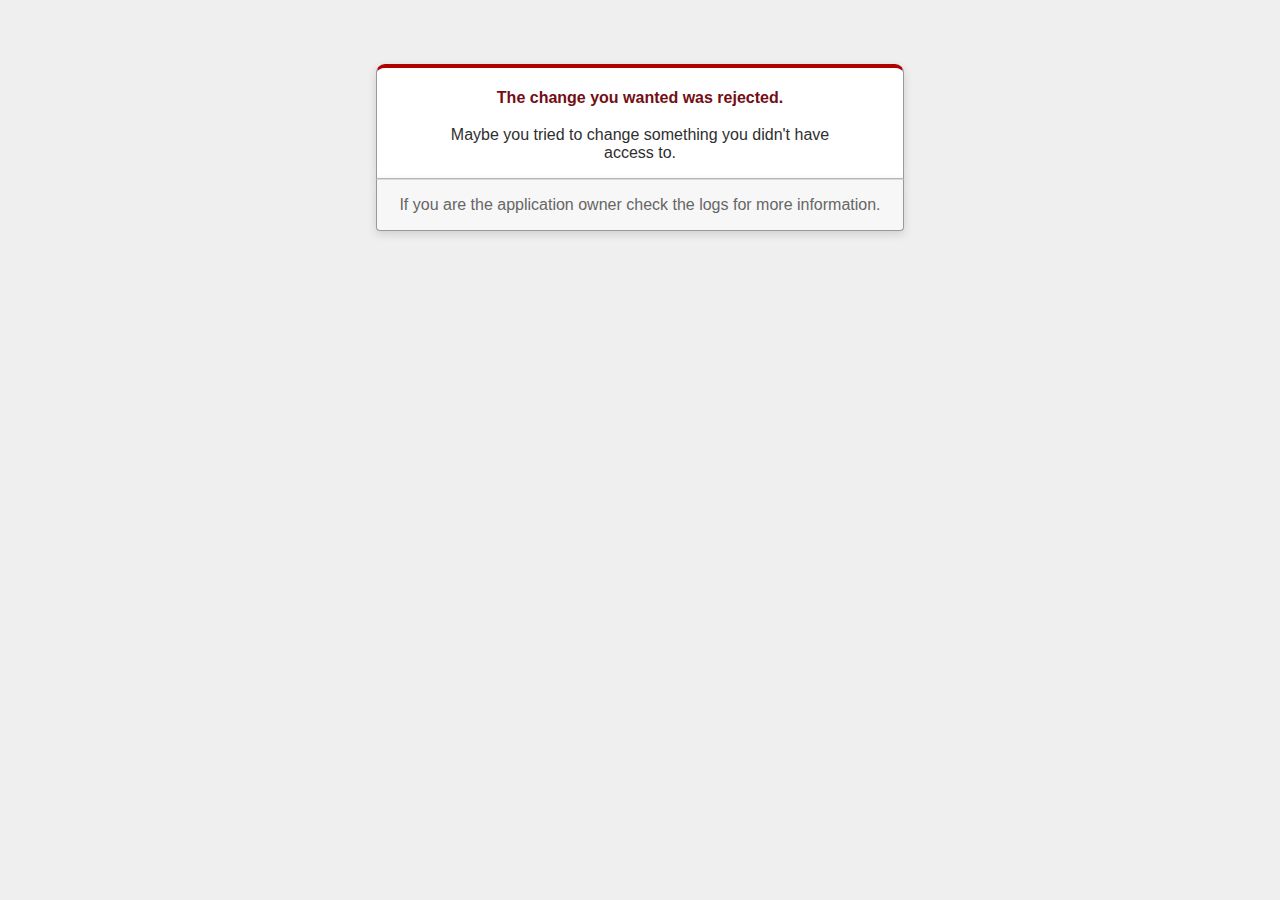
<file: projetofinalback/vendor/bundle/ruby/2.5.0/gems/railties-5.2.3/lib/rails/generators/rails/app/templates/public/422.html>
<!DOCTYPE html>
<html>
<head>
  <title>The change you wanted was rejected (422)</title>
  <meta name="viewport" content="width=device-width,initial-scale=1">
  <style>
  .rails-default-error-page {
    background-color: #EFEFEF;
    color: #2E2F30;
    text-align: center;
    font-family: arial, sans-serif;
    margin: 0;
  }

  .rails-default-error-page div.dialog {
    width: 95%;
    max-width: 33em;
    margin: 4em auto 0;
  }

  .rails-default-error-page div.dialog > div {
    border: 1px solid #CCC;
    border-right-color: #999;
    border-left-color: #999;
    border-bottom-color: #BBB;
    border-top: #B00100 solid 4px;
    border-top-left-radius: 9px;
    border-top-right-radius: 9px;
    background-color: white;
    padding: 7px 12% 0;
    box-shadow: 0 3px 8px rgba(50, 50, 50, 0.17);
  }

  .rails-default-error-page h1 {
    font-size: 100%;
    color: #730E15;
    line-height: 1.5em;
  }

  .rails-default-error-page div.dialog > p {
    margin: 0 0 1em;
    padding: 1em;
    background-color: #F7F7F7;
    border: 1px solid #CCC;
    border-right-color: #999;
    border-left-color: #999;
    border-bottom-color: #999;
    border-bottom-left-radius: 4px;
    border-bottom-right-radius: 4px;
    border-top-color: #DADADA;
    color: #666;
    box-shadow: 0 3px 8px rgba(50, 50, 50, 0.17);
  }
  </style>
</head>

<body class="rails-default-error-page">
  <!-- This file lives in public/422.html -->
  <div class="dialog">
    <div>
      <h1>The change you wanted was rejected.</h1>
      <p>Maybe you tried to change something you didn't have access to.</p>
    </div>
    <p>If you are the application owner check the logs for more information.</p>
  </div>
</body>
</html>
</file>
